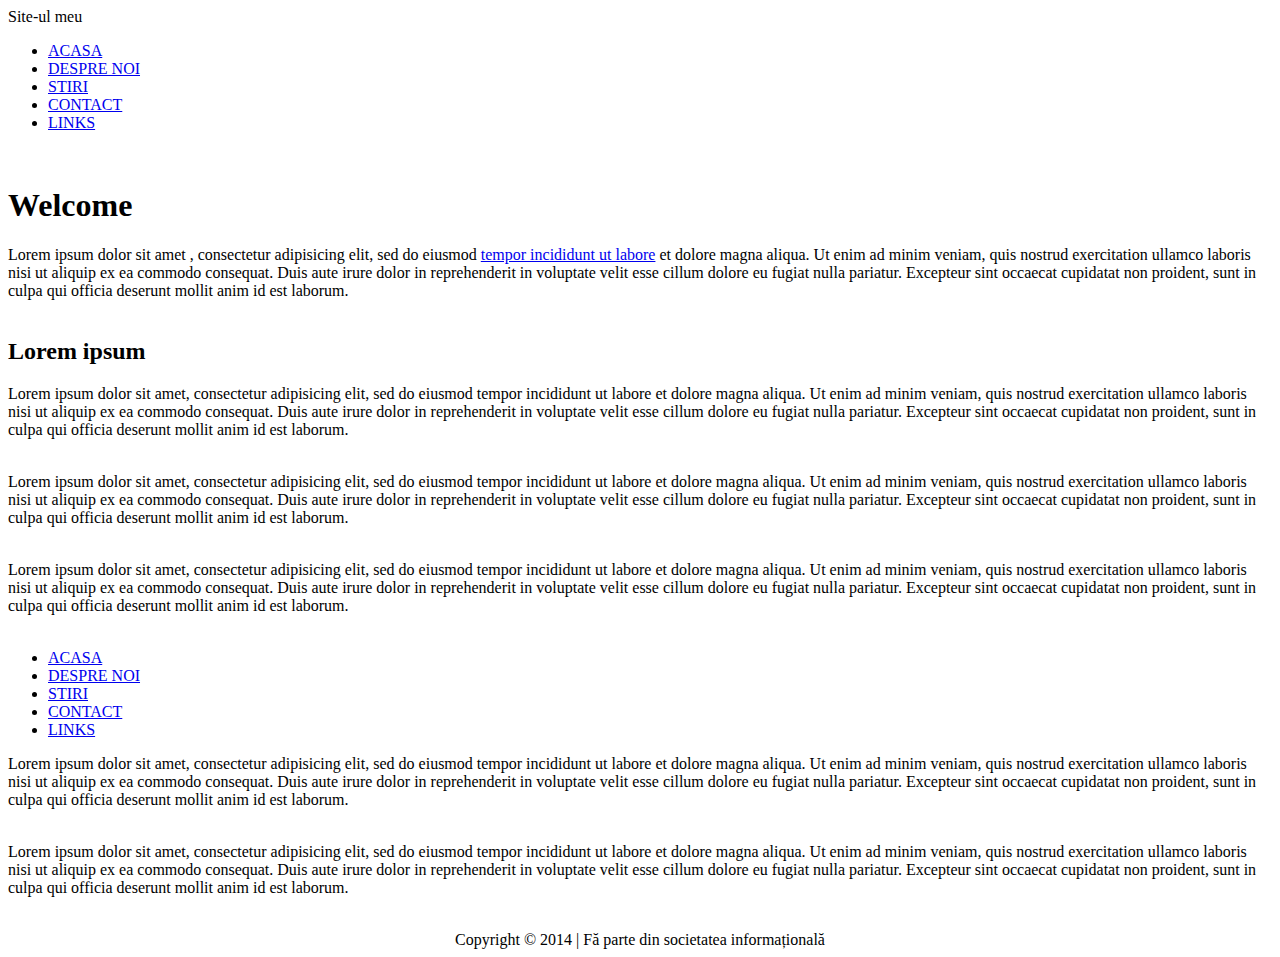
<file: index.html>
<!DOCTYPE html PUBLIC "-//W3C//DTD XHTML 1.0 Strict//EN"
"http://www.w3.org/TR/xhtml1/DTD/xhtml1-strict.dtd">


<html xmlns="http://www.w3.org/1999/xhtml" lang="en" xml:lang="en">
<head>
<title>Numele paginii web</title>
<meta http-equiv="Content-Type" content="text/html; charset=utf-8" />

<link rel="stylesheet" type="text/cssx" href="css.css" media="screen" />


</head>


<body>

<div id="container"> 

  <div id="header">
    <div class="headtitle">Site-ul meu</div>
  </div>

  <div id="menu"> 
    <ul>
      <li><a href="#" title="">ACASA</a></li>
      <li><a href="despre_noi.html" title="">DESPRE NOI</a></li>
      <li><a href="stiri.html" title="">STIRI</a></li>
      <li><a href="contact.html" title="">CONTACT</a></li>
      <li><a href="links.html" title="">LINKS</a></li>

    </ul>
  </div>


  <div id="content"> 

    <div id="insidecontent"> <br>
      <h1>Welcome</h1>

      <p class="dreapta">
	  <span class="text_verde">
	  Lorem ipsum dolor sit amet
	  </span>, consectetur adipisicing elit, sed do eiusmod <a href="#" title="">tempor incididunt ut labore</a> et dolore magna aliqua. Ut enim ad minim veniam, quis nostrud exercitation ullamco laboris nisi ut aliquip ex ea commodo consequat. Duis aute irure dolor in reprehenderit in voluptate velit esse cillum dolore eu fugiat nulla pariatur. Excepteur sint occaecat cupidatat non proident, sunt in culpa qui officia deserunt mollit anim id est laborum.
	 <br><br>
	  </p>
	        <h2 class="centrat">Lorem ipsum</h2>

      <p >
	  Lorem ipsum dolor sit amet, consectetur adipisicing elit, sed do eiusmod tempor incididunt ut labore et dolore magna aliqua. Ut enim ad minim veniam, quis nostrud exercitation ullamco laboris nisi ut aliquip ex ea commodo consequat. Duis aute irure dolor in reprehenderit in voluptate velit esse cillum dolore eu fugiat nulla pariatur. Excepteur sint occaecat cupidatat non proident, sunt in culpa qui officia deserunt mollit anim id est laborum.
	 <br><br>
	  </p>
	   <p>
	  Lorem ipsum dolor sit amet, consectetur adipisicing elit, sed do eiusmod tempor incididunt ut labore et dolore magna aliqua. Ut enim ad minim veniam, quis nostrud exercitation ullamco laboris nisi ut aliquip ex ea commodo consequat. Duis aute irure dolor in reprehenderit in voluptate velit esse cillum dolore eu fugiat nulla pariatur. Excepteur sint occaecat cupidatat non proident, sunt in culpa qui officia deserunt mollit anim id est laborum.
	  <br><br>
	  </p>
	  <p>
	  Lorem ipsum dolor sit amet, consectetur adipisicing elit, sed do eiusmod tempor incididunt ut labore et dolore magna aliqua. Ut enim ad minim veniam, quis nostrud exercitation ullamco laboris nisi ut aliquip ex ea commodo consequat. Duis aute irure dolor in reprehenderit in voluptate velit esse cillum dolore eu fugiat nulla pariatur. Excepteur sint occaecat cupidatat non proident, sunt in culpa qui officia deserunt mollit anim id est laborum.
	  <br><br>
	  </p>
	  <ul>
      <li><a href="#" title="">ACASA</a></li>
      <li><a href="pagini/despre_noi.html" title="">DESPRE NOI</a></li>
      <li><a href="pagini/stiri.html" title="">STIRI</a></li>
      <li><a href="pagini/contact.html" title="">CONTACT</a></li>
      <li><a href="pagini/links.html" title="">LINKS</a></li>

    </ul>
	  <p>
	  Lorem ipsum dolor sit amet, consectetur adipisicing elit, sed do eiusmod tempor incididunt ut labore et dolore magna aliqua. Ut enim ad minim veniam, quis nostrud exercitation ullamco laboris nisi ut aliquip ex ea commodo consequat. Duis aute irure dolor in reprehenderit in voluptate velit esse cillum dolore eu fugiat nulla pariatur. Excepteur sint occaecat cupidatat non proident, sunt in culpa qui officia deserunt mollit anim id est laborum.
	  <br><br>
	  </p>
	  <p>
	  Lorem ipsum dolor sit amet, consectetur adipisicing elit, sed do eiusmod tempor incididunt ut labore et dolore magna aliqua. Ut enim ad minim veniam, quis nostrud exercitation ullamco laboris nisi ut aliquip ex ea commodo consequat. Duis aute irure dolor in reprehenderit in voluptate velit esse cillum dolore eu fugiat nulla pariatur. Excepteur sint occaecat cupidatat non proident, sunt in culpa qui officia deserunt mollit anim id est laborum.
	  <br><br>
	  </p>
	   
    </div>

    

    <div style="clear: both;"></div>

  </div>



  <div id="footer"> <center><span>Copyright © 2014 | Fă parte din societatea informațională</span> </center>
  </div>

</div>
</body>
</html>
</file>
<file: css.css>
body {
	margin: 0;
	padding: 0;
	background-color: black;
	font-family: 'lucida grande', arial, tahoma, sans-serif;
	}
	
#header {
			margin: 0 auto;
			width: 640px;
			height: 250px;
			background: transparent url('header.jpg') top left no-repeat;
			background-size: 100% 100%;
			}
.headtitle {
			font-family: Times;
			font-size: 30px;
			color: #fff;
			top: 220px;
			left: 10px;
			position: relative;
		 }
#container {
			margin: 0 auto;
			padding: 20px 0 0 0;
			width:683px;
			position: relative;
			background-color: #333;
		}
#menu {
	margin:          0 20px;
	height:          29px;
	padding:         5px 0;
}

#menu ul {
	margin:          0;
	padding:         7px;
	height:          29px;
}

#menu ul li {
	list-style:      none;
	display:         inline;
}

#menu ul li a:link, #menu ul li a:active, #menu ul li a:visited {
	color:           #767676;	
	padding:         10px 7px 10px 7px;
	font-size:       1em;
	font-family:     'lucida grande', arial, sans-serif;
	font-weight:     bold;
	text-decoration: none;
}

#menu ul li a:hover {
	background-color:   #6A7919;
	color:           #FDFDFD;
}
#content {
		background-color: #FDFDFD;
		}
#footer {
		margin: 0 auto;
		width: 640px;
		height: 40px;
		}
#footer span {
		display: block;
		position: relative;
		font-family: Tahoma;
		font-size: 1.2em;
		padding: 10px;
		color: white;
		}
</file>
